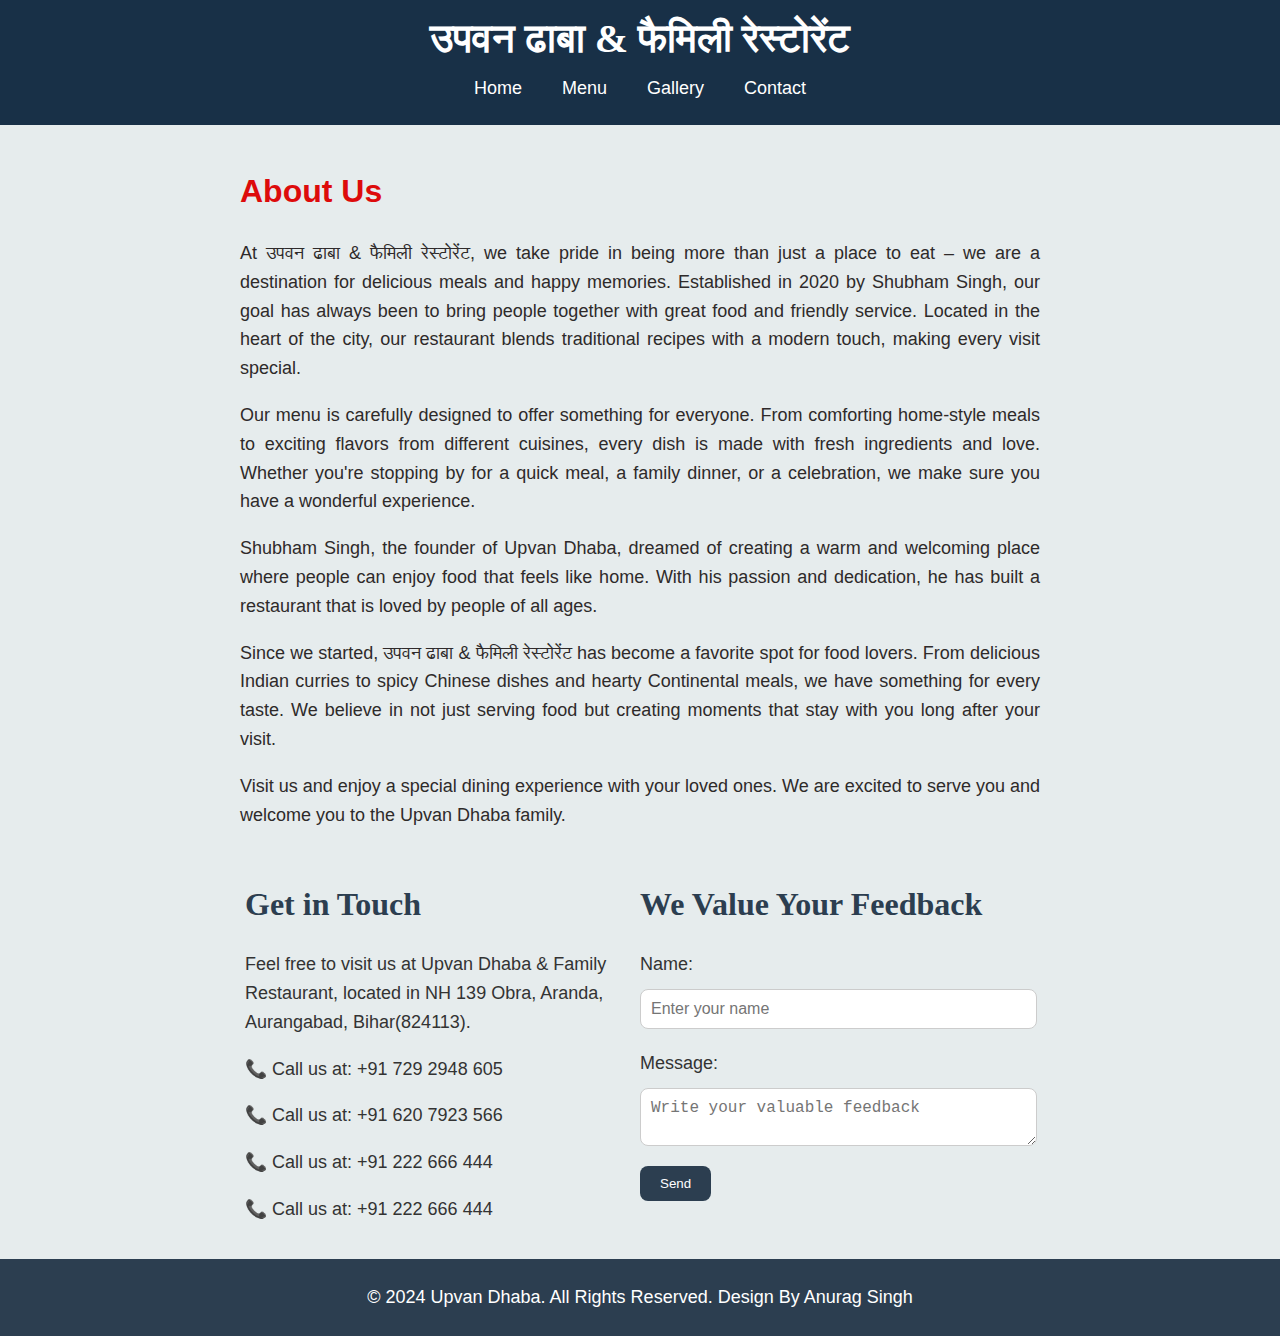
<file: about.html>
<!DOCTYPE html>
<html lang="en">

<head>
    <meta charset="UTF-8">
    <meta name="viewport" content="width=device-width, initial-scale=1.0">
    <title>उपवन ढाबा & फैमिली रेस्टोरेंट</title>
    <link rel="icon" href="image/upvan-icon.png" type="image/x-icon">
    <link rel="stylesheet" href="about.css">
</head>

<body>
    <!-- Header -->
    <header class="header">
        <div class="logo">उपवन ढाबा & फैमिली रेस्टोरेंट</div>
        <nav>
            <ul>
                <li><a href="index.html">Home</a></li>
                <li><a href="menu.html">Menu</a></li>
                <li><a href="index.html#gallery">Gallery</a></li>
                <li><a href="index.html#contact">Contact</a></li>
            </ul>
        </nav>
    </header>
    <main>
        <h1>About Us</h1>
        <p>
            At उपवन ढाबा & फैमिली रेस्टोरेंट, we take pride in being more than just a place to eat – we are a
            destination for delicious meals and happy memories. Established in 2020 by Shubham Singh, our goal has
            always been to bring people together with great food and friendly service. Located in the heart of the city,
            our restaurant blends traditional recipes with a modern touch, making every visit special.
        </p>
        <p>
            Our menu is carefully designed to offer something for everyone. From comforting home-style meals to exciting
            flavors from different cuisines, every dish is made with fresh ingredients and love. Whether you're stopping
            by for a quick meal, a family dinner, or a celebration, we make sure you have a wonderful experience.
        </p>
        <p>
            Shubham Singh, the founder of Upvan Dhaba, dreamed of creating a warm and welcoming place where people
            can enjoy food that feels like home. With his passion and dedication, he has built a restaurant that is
            loved by people of all ages.
        </p>
        <p>
            Since we started, उपवन ढाबा & फैमिली रेस्टोरेंट has become a favorite spot for food lovers. From
            delicious Indian curries to spicy Chinese dishes and hearty Continental meals, we have something for every
            taste. We believe in not just serving food but creating moments that stay with you long after your visit.
        </p>
        <p>
            Visit us and enjoy a special dining experience with your loved ones. We are excited to serve you and welcome
            you to the Upvan Dhaba family.
        </p>

        <!-- Contact Section -->
        <section id="contact" class="contact">
            <div class="addres">
                <h2>Get in Touch</h2>
                <p>Feel free to visit us at Upvan Dhaba & Family Restaurant, located in NH 139 Obra, Aranda, Aurangabad,
                    Bihar(824113).</p>
                <p>📞 Call us at: +91 729 2948 605</p>
                <p>📞 Call us at: +91 620 7923 566</p>
                <p>📞 Call us at: +91 222 666 444</p>
                <p>📞 Call us at: +91 222 666 444</p>
            </div>
            <div class="response">
                <h2>We Value Your Feedback</h2>
                <form action="https://formspree.io/f/mdkovyzl" method="POST" id="feedback-form" onsubmit="clearForm()">
                    <label for="name">Name:</label>
                    <input type="text" id="name" name="name" placeholder="Enter your name" required>
                    <label for="message">Message:</label>
                    <textarea id="message" name="message" placeholder="Write your valuable feedback"></textarea required>
                <button type="submit">Send</button>
            </form>
        </div>
    </section>

    </main>
    <footer>           
        <p>&copy; 2024 Upvan Dhaba. All Rights Reserved. Design By Anurag Singh</p>
    </footer>

    <script>
        function clearForm() {
            // Delay clearing to allow submission to Formspree
            setTimeout(() => {
                document.getElementById('feedback-form').reset();
            }, 100); // Slight delay to allow form submission
        }
    </script>
</body>

</html>
</file>
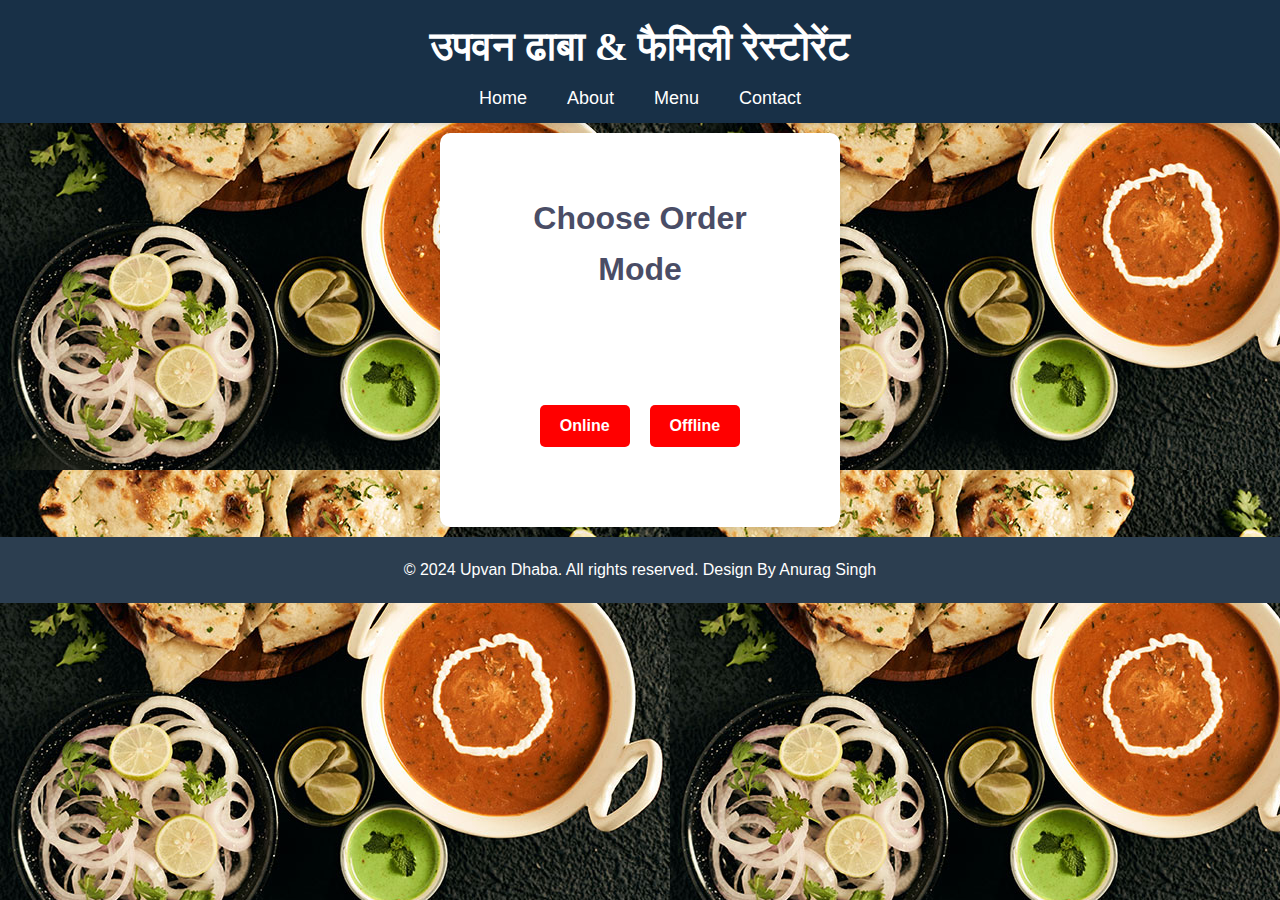
<file: choiceMode.html>
<!DOCTYPE html>
<html lang="en">

<head>
    <meta charset="UTF-8">
    <meta name="viewport" content="width=device-width, initial-scale=1.0">
    <link rel="icon" href="image/upvan-icon.png" type="image/x-icon">
    <title>Order Preference</title>
    <link rel="icon" href="image/upvan-icon.png" type="image/x-icon">
    <link rel="stylesheet" href="https://cdnjs.cloudflare.com/ajax/libs/font-awesome/6.0.0-beta3/css/all.min.css">
    <link rel="stylesheet" href="order.css">
    <style>
        body {
            background-image: url(image/about-img.jpg);
        }

        /* Order Section Styles */
        .choice-section {
            background-color: #fff;
            /* width: 500px; */
            max-width: 400px;
            margin: 10px auto;
            padding: 60px;
            border-radius: 10px;
            box-shadow: 0 4px 10px rgba(0, 0, 0, 0.1);
            text-align: center;
            /* margin-bottom: 20px; */
        }

        h1 {
            font-size: 2rem;
            color: #4a4d66;
            text-align: center;
        }

        .btn {
            display: flex;
            justify-content: center;
            align-items: center;
            margin-top: 100px;
            margin-bottom: 10px;
            /* background-color: red; */
            /* gap: 20px; */
        }

        button {
            font-weight: bold;
            margin: 10px;
            padding: 12px 20px;
            font-size: 1rem;
            color: #fff;
            background-color: #ff0000;
            border: none;
            border-radius: 5px;
            cursor: pointer;
            transition: background-color 0.3s ease;
        }

        button:hover {
            background-color: #ae4444;
        }

        @media only screen and (max-width: 768px) {
            .choice-section {
                max-width: 290px;
                margin: 47px auto;
            }
        }
    </style>
</head>

<body>
    <!-- Header -->
    <header class="header">
        <div class="logo">उपवन ढाबा & फैमिली रेस्टोरेंट</div>
        <nav>
            <ul>
                <li><a href="index.html">Home</a></li>
                <li><a href="about.html">About</a></li>
                <li><a href="menu.html">Menu</a></li>
                <li><a href="index.html#contact">Contact</a></li>
            </ul>
        </nav>
    </header>
    <section class="choice-section">
        <h1>Choose Order Mode</h1>
        <div class="btn">
            <button onclick="redirectOrder('online')">Online</button>
            <button onclick="redirectOrder('offline')">Offline</button>
        </div>
    </section>
    <!-- Footer -->
    <footer class="footer">
        <div class="footer-content">
            <p>&copy; 2024 Upvan Dhaba. All rights reserved. Design By Anurag Singh</p>
        </div>
    </footer>

    <script>
        function redirectOrder(mode) {
            if (mode === 'online') {
                window.location.href = 'orderOnline.html';
            } else if (mode === 'offline') {
                window.location.href = 'orderOffline.html';
            }
        }
    </script>
</body>

</html>
</file>
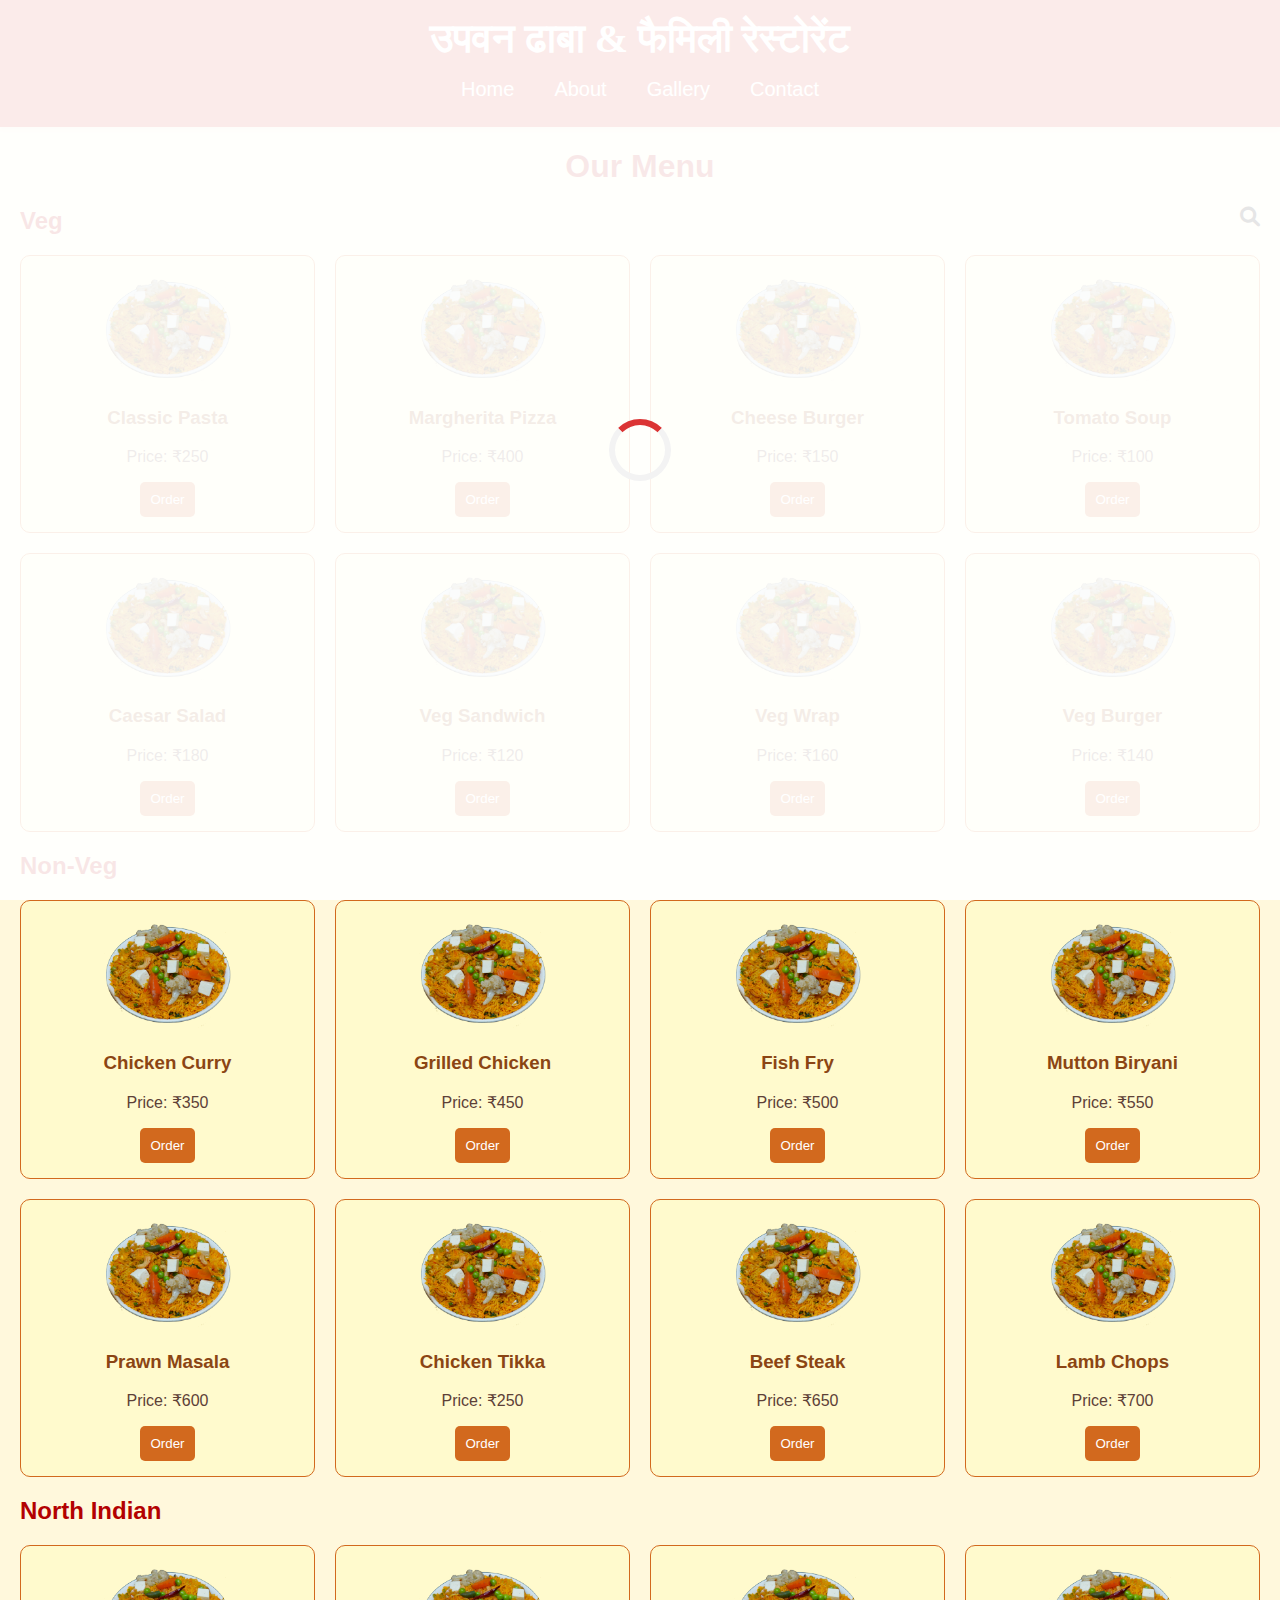
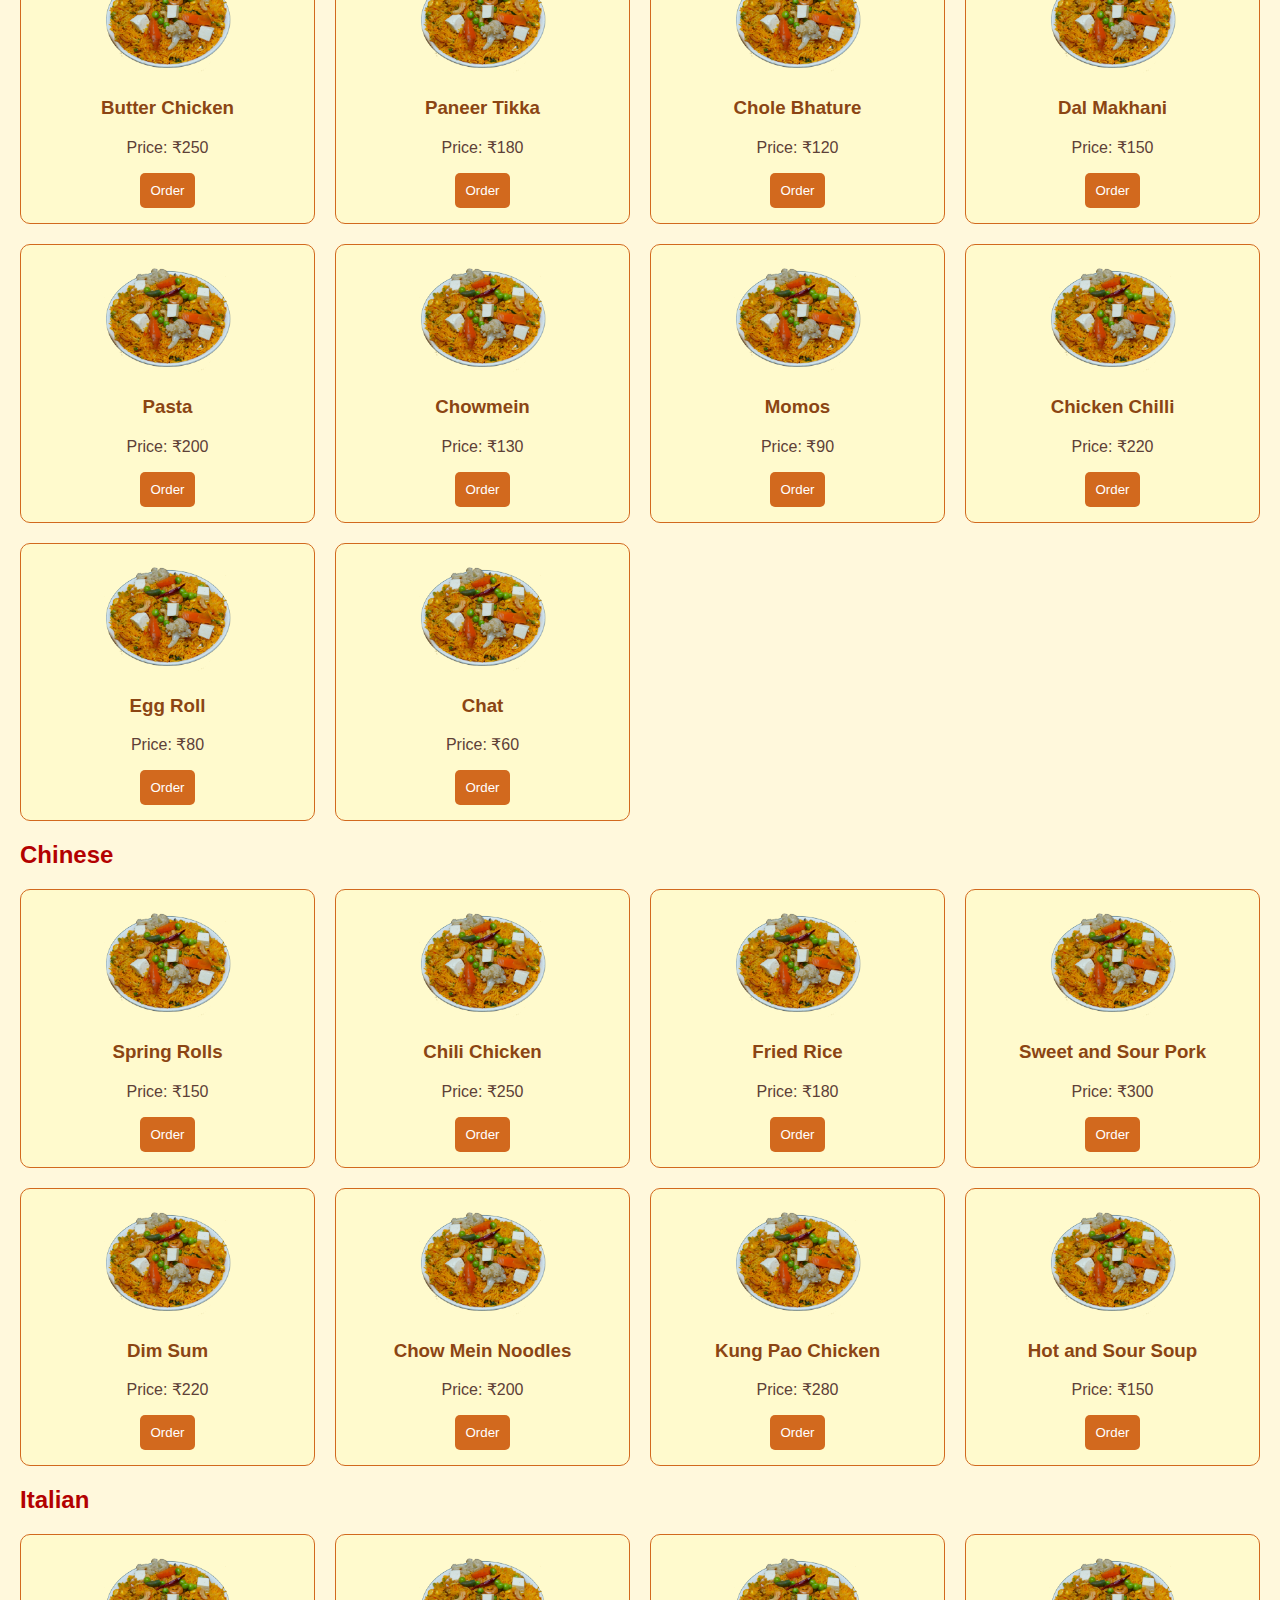
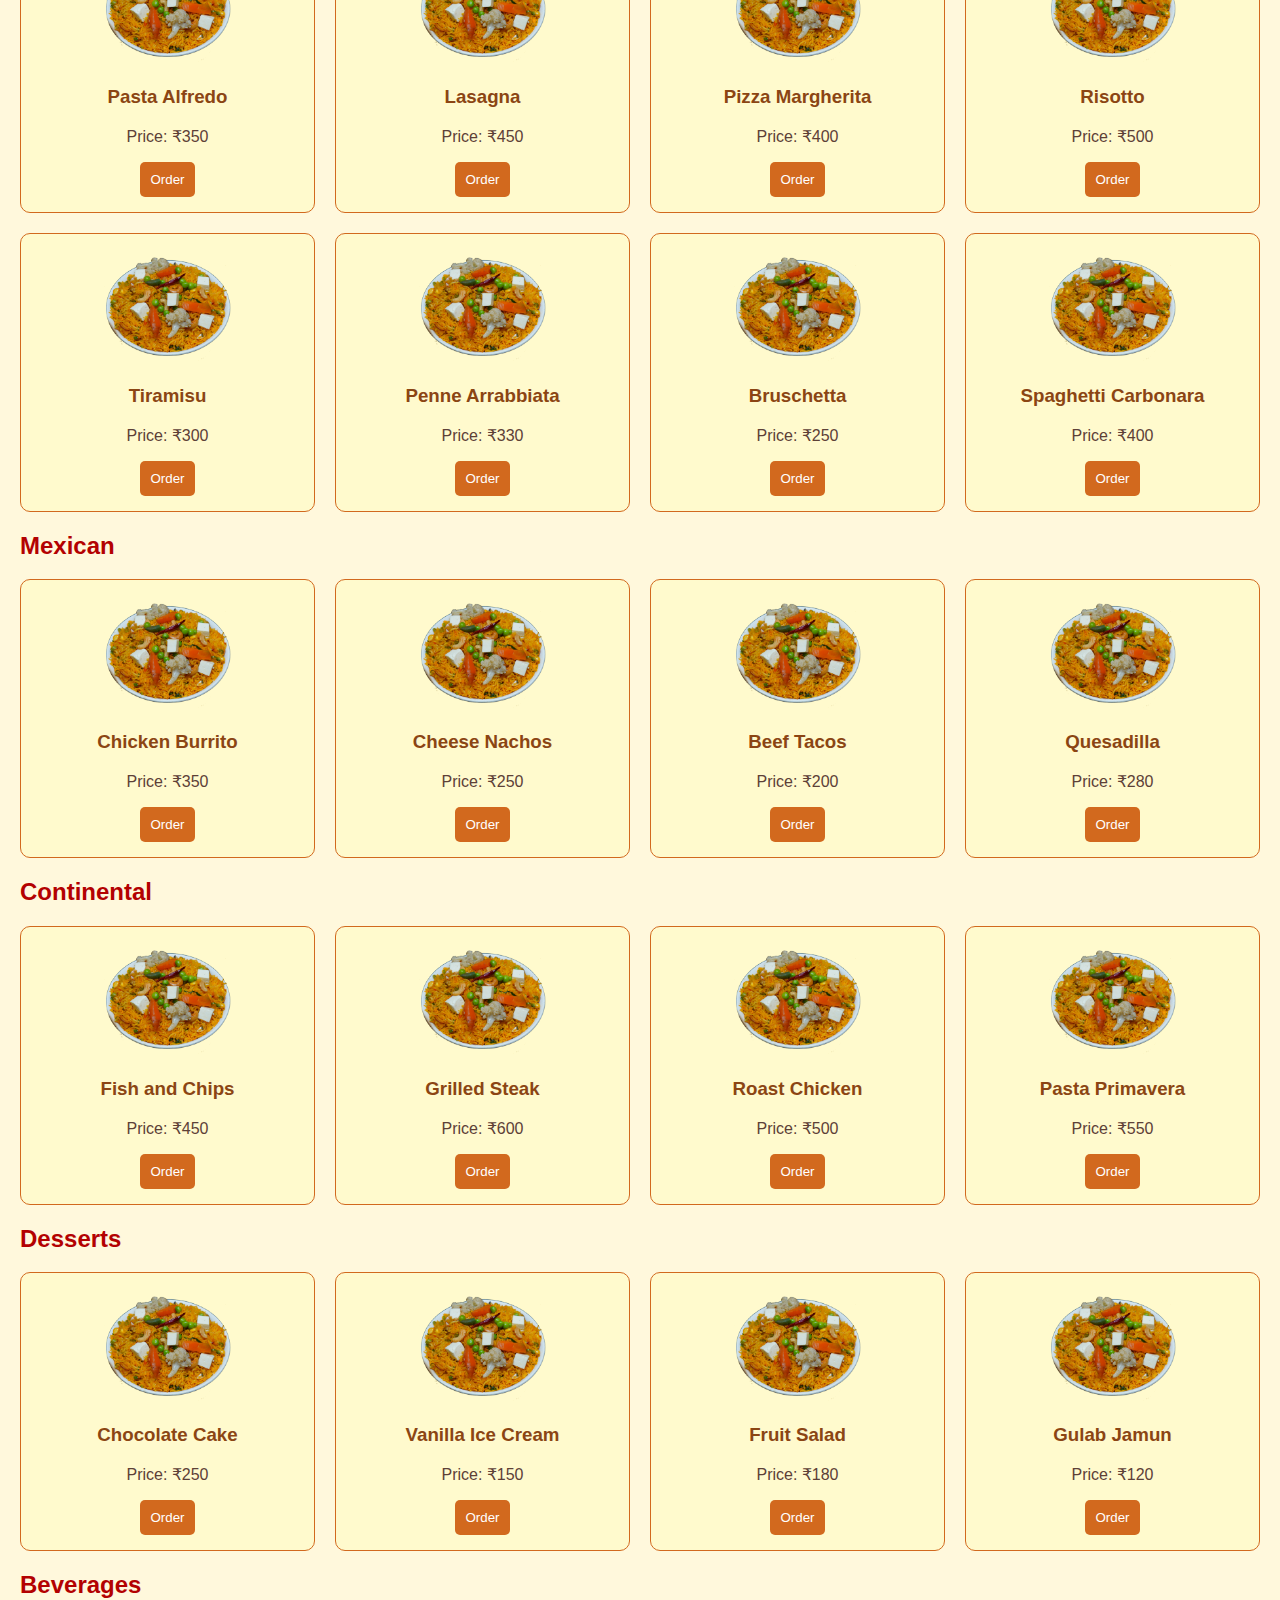
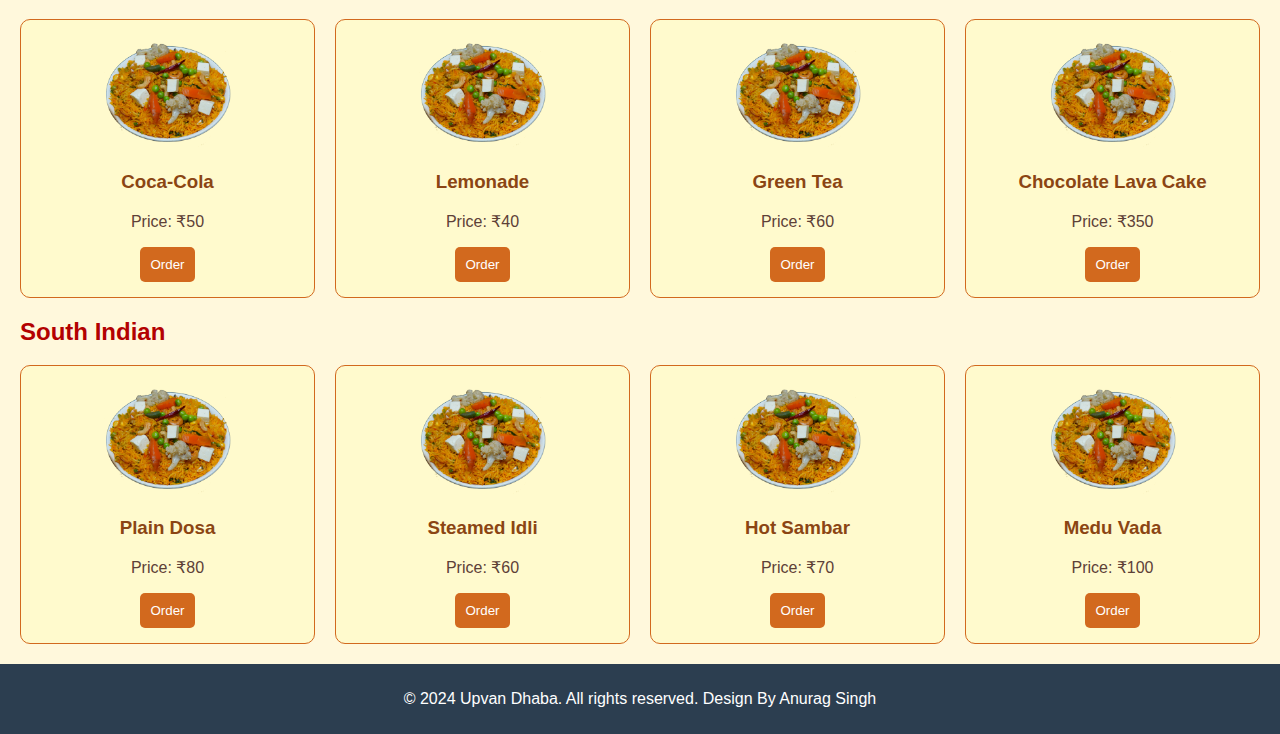
<file: menu.html>
<!DOCTYPE html>
<html lang="en">

<head>
    <meta charset="UTF-8">
    <meta name="viewport" content="width=device-width, initial-scale=1.0">
    <title>उपवन ढाबा & फैमिली रेस्टोरेंट</title>
    <link rel="icon" href="image/upvan-icon.png" type="image/x-icon">
    <link rel="stylesheet" href="https://cdnjs.cloudflare.com/ajax/libs/font-awesome/6.0.0-beta3/css/all.min.css">
    <link rel="stylesheet" href="menu.css">
</head>

<body>
    <!-- Loading Screen -->
    <div id="loading-overlay">
        <div class="loader"></div>
    </div>
    <!-- Rotating loader during blur effect -->
    <div id="blur-overlay" style="display: none;">
        <div class="blur-loader"></div>
    </div>


    <!-- Header -->
    <header class="header">
        <div class="logo">उपवन ढाबा & फैमिली रेस्टोरेंट</div>
        <nav>
            <ul>
                <li><a href="index.html">Home</a></li>
                <li><a href="about.html">About</a></li>
                <li><a href="index.html#gallery">Gallery</a></li>
                <li><a href="index.html#contact">Contact</a></li>
            </ul>
        </nav>
    </header>
    <div class="menu-name">
        <h1>Our Menu</h1>
    </div>
    <div class="search">
        <input type="text" id="search-input" required>
        <button id="search-btn">Search</button>
        <i id="search-icon" class="fas fa-search"></i>
    </div>
    <!-- Veg Category -->
    <section class="items">
        <div class="container veg" id="veg">
            <h2 class="name">Veg</h2>
            <div class="menu">
                <div class="menu-item">
                    <img src="image/contact-img.png" alt="Pasta">
                    <h3>Classic Pasta</h3>
                    <p>Price: ₹250</p>
                    <button class="order-button">Order</button>
                </div>
                <div class="menu-item">
                    <img src="image/contact-img.png" alt="Pizza">
                    <h3>Margherita Pizza</h3>
                    <p>Price: ₹400</p>
                    <button class="order-button">Order</button>
                </div>
                <div class="menu-item">
                    <img src="image/contact-img.png" alt="Burger">
                    <h3>Cheese Burger</h3>
                    <p>Price: ₹150</p>
                    <button class="order-button">Order</button>
                </div>
                <div class="menu-item">
                    <img src="image/contact-img.png" alt="Soup">
                    <h3>Tomato Soup</h3>
                    <p>Price: ₹100</p>
                    <button class="order-button">Order</button>
                </div>
                <div class="menu-item">
                    <img src="image/contact-img.png" alt="Salad">
                    <h3>Caesar Salad</h3>
                    <p>Price: ₹180</p>
                    <button class="order-button">Order</button>
                </div>
                <div class="menu-item">
                    <img src="image/contact-img.png" alt="Veg Sandwich">
                    <h3>Veg Sandwich</h3>
                    <p>Price: ₹120</p>
                    <button class="order-button">Order</button>
                </div>
                <div class="menu-item">
                    <img src="image/contact-img.png" alt="Veg Wrap">
                    <h3>Veg Wrap</h3>
                    <p>Price: ₹160</p>
                    <button class="order-button">Order</button>
                </div>
                <div class="menu-item">
                    <img src="image/contact-img.png" alt="Veg Burger">
                    <h3>Veg Burger</h3>
                    <p>Price: ₹140</p>
                    <button class="order-button">Order</button>
                </div>
            </div>
        </div>


        <!-- Non-Veg Category -->
        <div class="container non-veg" id="non-veg">
            <h2 class="name">Non-Veg</h2>
            <div class="menu">
                <div class="menu-item">
                    <img src="image/contact-img.png" alt="Chicken Curry">
                    <h3>Chicken Curry</h3>
                    <p>Price: ₹350</p>
                    <button class="order-button">Order</button>
                </div>
                <div class="menu-item">
                    <img src="image/contact-img.png" alt="Grilled Chicken">
                    <h3>Grilled Chicken</h3>
                    <p>Price: ₹450</p>
                    <button class="order-button">Order</button>
                </div>
                <div class="menu-item">
                    <img src="image/contact-img.png" alt="Fish Fry">
                    <h3>Fish Fry</h3>
                    <p>Price: ₹500</p>
                    <button class="order-button">Order</button>
                </div>
                <div class="menu-item">
                    <img src="image/contact-img.png" alt="Mutton Biryani">
                    <h3>Mutton Biryani</h3>
                    <p>Price: ₹550</p>
                    <button class="order-button">Order</button>
                </div>
                <div class="menu-item">
                    <img src="image/contact-img.png" alt="Prawn Masala">
                    <h3>Prawn Masala</h3>
                    <p>Price: ₹600</p>
                    <button class="order-button">Order</button>
                </div>
                <div class="menu-item">
                    <img src="image/contact-img.png" alt="Chicken Tikka">
                    <h3>Chicken Tikka</h3>
                    <p>Price: ₹250</p>
                    <button class="order-button">Order</button>
                </div>
                <div class="menu-item">
                    <img src="image/contact-img.png" alt="Beef Steak">
                    <h3>Beef Steak</h3>
                    <p>Price: ₹650</p>
                    <button class="order-button">Order</button>
                </div>
                <div class="menu-item">
                    <img src="image/contact-img.png" alt="Lamb Chops">
                    <h3>Lamb Chops</h3>
                    <p>Price: ₹700</p>
                    <button class="order-button">Order</button>
                </div>
            </div>
        </div>


        <!-- North Indian Category -->
        <div class="container north-indian" id="north indian">
            <h2 class="name">North Indian</h2>
            <div class="menu">
                <!-- North Indian menu items here -->
                <div class="menu-item">
                    <img src="image/contact-img.png" alt="Butter Chicken">
                    <h3>Butter Chicken</h3>
                    <p>Price: ₹250</p>
                    <button class="order-button">Order</button>
                </div>
                <div class="menu-item">
                    <img src="image/contact-img.png" alt="Paneer Tikka">
                    <h3>Paneer Tikka</h3>
                    <p>Price: ₹180</p>
                    <button class="order-button">Order</button>
                </div>
                <div class="menu-item">
                    <img src="image/contact-img.png" alt="Chole Bhature">
                    <h3>Chole Bhature</h3>
                    <p>Price: ₹120</p>
                    <button class="order-button">Order</button>
                </div>
                <div class="menu-item">
                    <img src="image/contact-img.png" alt="Dal Makhani">
                    <h3>Dal Makhani</h3>
                    <p>Price: ₹150</p>
                    <button class="order-button">Order</button>
                </div>
                <div class="menu-item">
                    <img src="image/contact-img.png" alt="Pasta">
                    <h3>Pasta</h3>
                    <p>Price: ₹200</p>
                    <button class="order-button">Order</button>
                </div>
                <div class="menu-item">
                    <img src="image/contact-img.png" alt="Chowmein">
                    <h3>Chowmein</h3>
                    <p>Price: ₹130</p>
                    <button class="order-button">Order</button>
                </div>
                <div class="menu-item">
                    <img src="image/contact-img.png" alt="Momos">
                    <h3>Momos</h3>
                    <p>Price: ₹90</p>
                    <button class="order-button">Order</button>
                </div>
                <div class="menu-item">
                    <img src="image/contact-img.png" alt="Chicken Chilli">
                    <h3>Chicken Chilli</h3>
                    <p>Price: ₹220</p>
                    <button class="order-button">Order</button>
                </div>
                <div class="menu-item">
                    <img src="image/contact-img.png" alt="Egg Roll">
                    <h3>Egg Roll</h3>
                    <p>Price: ₹80</p>
                    <button class="order-button">Order</button>
                </div>
                <div class="menu-item">
                    <img src="image/contact-img.png" alt="Chat">
                    <h3>Chat</h3>
                    <p>Price: ₹60</p>
                    <button class="order-button">Order</button>
                </div>
            </div>
        </div>
        <!-- Chinese Category -->
        <div class="container chinese" id="chinese">
            <h2 class="name">Chinese</h2>
            <div class="menu">
                <div class="menu-item">
                    <img src="image/contact-img.png" alt="Spring Rolls">
                    <h3>Spring Rolls</h3>
                    <p>Price: ₹150</p>
                    <button class="order-button">Order</button>
                </div>
                <div class="menu-item">
                    <img src="image/contact-img.png" alt="Chili Chicken">
                    <h3>Chili Chicken</h3>
                    <p>Price: ₹250</p>
                    <button class="order-button">Order</button>
                </div>
                <div class="menu-item">
                    <img src="image/contact-img.png" alt="Fried Rice">
                    <h3>Fried Rice</h3>
                    <p>Price: ₹180</p>
                    <button class="order-button">Order</button>
                </div>
                <div class="menu-item">
                    <img src="image/contact-img.png" alt="Sweet and Sour Pork">
                    <h3>Sweet and Sour Pork</h3>
                    <p>Price: ₹300</p>
                    <button class="order-button">Order</button>
                </div>
                <div class="menu-item">
                    <img src="image/contact-img.png" alt="Dim Sum">
                    <h3>Dim Sum</h3>
                    <p>Price: ₹220</p>
                    <button class="order-button">Order</button>
                </div>
                <div class="menu-item">
                    <img src="image/contact-img.png" alt="Noodles">
                    <h3>Chow Mein Noodles</h3>
                    <p>Price: ₹200</p>
                    <button class="order-button">Order</button>
                </div>
                <div class="menu-item">
                    <img src="image/contact-img.png" alt="Kung Pao Chicken">
                    <h3>Kung Pao Chicken</h3>
                    <p>Price: ₹280</p>
                    <button class="order-button">Order</button>
                </div>
                <div class="menu-item">
                    <img src="image/contact-img.png" alt="Hot and Sour Soup">
                    <h3>Hot and Sour Soup</h3>
                    <p>Price: ₹150</p>
                    <button class="order-button">Order</button>
                </div>
            </div>
        </div>

        <!-- Italian Category -->
        <div class="container italian" id="italian">
            <h2 class="name">Italian</h2>
            <div class="menu">
                <div class="menu-item">
                    <img src="image/contact-img.png" alt="Pasta Alfredo">
                    <h3>Pasta Alfredo</h3>
                    <p>Price: ₹350</p>
                    <button class="order-button">Order</button>
                </div>
                <div class="menu-item">
                    <img src="image/contact-img.png" alt="Lasagna">
                    <h3>Lasagna</h3>
                    <p>Price: ₹450</p>
                    <button class="order-button">Order</button>
                </div>
                <div class="menu-item">
                    <img src="image/contact-img.png" alt="Pizza Margherita">
                    <h3>Pizza Margherita</h3>
                    <p>Price: ₹400</p>
                    <button class="order-button">Order</button>
                </div>
                <div class="menu-item">
                    <img src="image/contact-img.png" alt="Risotto">
                    <h3>Risotto</h3>
                    <p>Price: ₹500</p>
                    <button class="order-button">Order</button>
                </div>
                <div class="menu-item">
                    <img src="image/contact-img.png" alt="Tiramisu">
                    <h3>Tiramisu</h3>
                    <p>Price: ₹300</p>
                    <button class="order-button">Order</button>
                </div>
                <div class="menu-item">
                    <img src="image/contact-img.png" alt="Penne Arrabbiata">
                    <h3>Penne Arrabbiata</h3>
                    <p>Price: ₹330</p>
                    <button class="order-button">Order</button>
                </div>
                <div class="menu-item">
                    <img src="image/contact-img.png" alt="Bruschetta">
                    <h3>Bruschetta</h3>
                    <p>Price: ₹250</p>
                    <button class="order-button">Order</button>
                </div>
                <div class="menu-item">
                    <img src="image/contact-img.png" alt="Carbonara">
                    <h3>Spaghetti Carbonara</h3>
                    <p>Price: ₹400</p>
                    <button class="order-button">Order</button>
                </div>
            </div>
        </div>
        <!-- Mexican Category -->
        <div class="container mexican" id="mexican">
            <h2 class="name">Mexican</h2>
            <div class="menu">
                <!-- Mexican menu items here -->
                <div class="menu-item">
                    <img src="image/contact-img.png" alt="Burrito">
                    <h3>Chicken Burrito</h3>
                    <p>Price: ₹350</p>
                    <button class="order-button">Order</button>
                </div>
                <div class="menu-item">
                    <img src="image/contact-img.png" alt="Nachos">
                    <h3>Cheese Nachos</h3>
                    <p>Price: ₹250</p>
                    <button class="order-button">Order</button>
                </div>
                <div class="menu-item">
                    <img src="image/contact-img.png" alt="Tacos">
                    <h3>Beef Tacos</h3>
                    <p>Price: ₹200</p>
                    <button class="order-button">Order</button>
                </div>
                <div class="menu-item">
                    <img src="image/contact-img.png" alt="Quesadilla">
                    <h3>Quesadilla</h3>
                    <p>Price: ₹280</p>
                    <button class="order-button">Order</button>
                </div>
            </div>
        </div>

        <!-- Continental Category -->
        <div class="container continental" id="continental">
            <h2 class="name">Continental</h2>
            <div class="menu">
                <!-- Continental menu items here -->
                <div class="menu-item">
                    <img src="image/contact-img.png" alt="Fish and Chips">
                    <h3>Fish and Chips</h3>
                    <p>Price: ₹450</p>
                    <button class="order-button">Order</button>
                </div>
                <div class="menu-item">
                    <img src="image/contact-img.png" alt="Steak">
                    <h3>Grilled Steak</h3>
                    <p>Price: ₹600</p>
                    <button class="order-button">Order</button>
                </div>
                <div class="menu-item">
                    <img src="image/contact-img.png" alt="Roast Chicken">
                    <h3>Roast Chicken</h3>
                    <p>Price: ₹500</p>
                    <button class="order-button">Order</button>
                </div>
                <div class="menu-item">
                    <img src="image/contact-img.png" alt="Pasta Primavera">
                    <h3>Pasta Primavera</h3>
                    <p>Price: ₹550</p>
                    <button class="order-button">Order</button>
                </div>
            </div>
        </div>

        <!-- Desserts Category -->
        <div class="container desserts" id="desserts">
            <h2 class="name">Desserts</h2>
            <div class="menu">
                <!-- Desserts menu items here -->
                <div class="menu-item">
                    <img src="image/contact-img.png" alt="Chocolate Cake">
                    <h3>Chocolate Cake</h3>
                    <p>Price: ₹250</p>
                    <button class="order-button">Order</button>
                </div>
                <div class="menu-item">
                    <img src="image/contact-img.png" alt="Ice Cream">
                    <h3>Vanilla Ice Cream</h3>
                    <p>Price: ₹150</p>
                    <button class="order-button">Order</button>
                </div>
                <div class="menu-item">
                    <img src="image/contact-img.png" alt="Fruit Salad">
                    <h3>Fruit Salad</h3>
                    <p>Price: ₹180</p>
                    <button class="order-button">Order</button>
                </div>
                <div class="menu-item">
                    <img src="image/contact-img.png" alt="Gulab Jamun">
                    <h3>Gulab Jamun</h3>
                    <p>Price: ₹120</p>
                    <button class="order-button">Order</button>
                </div>
            </div>
        </div>

        <!-- Beverages Category -->
        <div class="container beverages" id="beverages">
            <h2 class="name">Beverages</h2>
            <div class="menu">
                <!-- Beverages menu items here -->
                <div class="menu-item">
                    <img src="image/contact-img.png" alt="Coke">
                    <h3>Coca-Cola</h3>
                    <p>Price: ₹50</p>
                    <button class="order-button">Order</button>
                </div>
                <div class="menu-item">
                    <img src="image/contact-img.png" alt="Lemonade">
                    <h3>Lemonade</h3>
                    <p>Price: ₹40</p>
                    <button class="order-button">Order</button>
                </div>
                <div class="menu-item">
                    <img src="image/contact-img.png" alt="Tea">
                    <h3>Green Tea</h3>
                    <p>Price: ₹60</p>
                    <button class="order-button">Order</button>
                </div>
                <div class="menu-item">
                    <img src="image/contact-img.png" alt="Chocolate Lava Cake">
                    <h3>Chocolate Lava Cake</h3>
                    <p>Price: ₹350</p>
                    <button class="order-button">Order</button>
                </div>
            </div>
        </div>

        <!-- South Indian Category -->
        <div class="container south-indian" id="south indian">
            <h2 class="name">South Indian</h2>
            <div class="menu">
                <!-- South Indian menu items here -->
                <div class="menu-item">
                    <img src="image/contact-img.png" alt="Dosa">
                    <h3>Plain Dosa</h3>
                    <p>Price: ₹80</p>
                    <button class="order-button">Order</button>
                </div>
                <div class="menu-item">
                    <img src="image/contact-img.png" alt="Idli">
                    <h3>Steamed Idli</h3>
                    <p>Price: ₹60</p>
                    <button class="order-button">Order</button>
                </div>
                <div class="menu-item">
                    <img src="image/contact-img.png" alt="Sambar">
                    <h3>Hot Sambar</h3>
                    <p>Price: ₹70</p>
                    <button class="order-button">Order</button>
                </div>
                <div class="menu-item">
                    <img src="image/contact-img.png" alt="Vada">
                    <h3>Medu Vada</h3>
                    <p>Price: ₹100</p>
                    <button class="order-button">Order</button>
                </div>
            </div>

        </div>

    </section>
    <!-- Footer -->
    <footer class="footer">
        <div class="footer-content">
            <p>&copy; 2024 Upvan Dhaba. All rights reserved. Design By Anurag Singh</p>
        </div>
    </footer>
    <button id="backToTop" onclick="scrollToTop()">
        <i class="fas fa-arrow-up"></i>
    </button>

    <script src="menu.js"></script>

</body>

</html>
</file>
<file: about.css>
body {
    font-family: Arial, sans-serif;
    background-color: #e6eced;
    /* Warm beige background */
    margin: 0;
    padding: 0;
}

.header {
    background-color: #183047;
    /* Chocolate brown */
    color: white;
    text-align: center;
    padding: 10px 0;
}

.header .logo {
    font-family: Georgia, serif;
    color: white;
    font-size: 40px;
    font-weight: bold;
    text-transform: uppercase;
    margin-bottom: 5px;
    margin-top: 5px;
}

.header nav ul {
    list-style: none;
    display: flex;
    justify-content: center;
    padding: 0;
}

.header nav ul li {
    margin: 0 20px;
}

.header nav ul li a {
    color: white;
    text-decoration: none;
    font-size: 18px;
    transition: color 0.3s;
}

.header nav ul li a:hover {
    font-weight: bold;
}

main {
    padding: 20px;
    max-width: 800px;
    margin: auto;
    line-height: 1.6;
}

h1 {
    text-align: left;
    color: #dd0b0b;
    /* Saddle brown */
}

p {
    color: #2e2a2a;
    font-size: 18px;
    text-align: justify;
}

.contact {
    padding: 5px;
    text-align: left;
    display: flex;
    justify-content: space-between;
    align-items: flex-start;
    gap: 0px;
    /* Removes additional spacing between elements */
}

.contact>div {
    flex: 1;
    /* Ensures equal width for all three sections */
    margin: 0;
    /* Removes any default margin that could cause gaps */
    padding: 0px;
    /* Optional: Adjust for internal spacing */
}

.contact h2 {
    font-family: cursive;
    font-size: 32px;
    margin-bottom: 20px;
    color: #2c3e50;
}

.contact p {
    text-align: left;
    font-size: 18px;
    color: #333;
    margin-bottom: 10px;
}

.contact form {
    display: flex;
    flex-direction: column;
    align-items: flex-start;
    gap: 10px;
}

.contact label {
    font-size: 18px;
    text-align: left;
    width: 100%;
    color: #333;
}

.contact input,
.contact textarea {
    width: 95%;
    padding: 10px;
    font-size: 16px;
    border-radius: 8px;
    border: 1px solid #ccc;
    margin-bottom: 10px;
}

.contact button {
    background-color: #2c3e50;
    color: white;
    padding: 10px 20px;
    border: none;
    border-radius: 8px;
    cursor: pointer;
}

.contact button:hover {
    background-color: #3498db;
}



footer {
    text-align: center;
    padding: 10px;
    background-color: #2c3e50;
    color: white;
    /* position: fixed; */
    bottom: 0;
    width: auto;
}

footer p {
    /* margin-right: 30px; */
    color: white;
    text-align: center;
    padding-left: 0px;
    padding-right: 0px;
}


@media only screen and (max-width: 768px) {
    .header .logo {
        font-size: 30px;
        margin-top: 10px;
    }

    .contact {
        display: flex;
        flex-direction: column;
        /* align-items: center; */
        gap: 20px;
    }

    .header nav ul li {
        margin: 0 10px;
    }

    .header nav ul li a {
        color: white;
        text-decoration: none;
        font-size: 18px;
        font-weight: bold;
        transition: color 0.3s;
    }
}
</file>
<file: order.css>
/* Global styles */
* {
    margin: 0;
    padding: 0;
    box-sizing: border-box;
    font-family: 'Arial', sans-serif;
}

/* Body and background styles */
body {
    /* background-image: url(image/about-img.jpg); */
    background-color: #f9f9f9;
    color: #333;
    line-height: 1.6;
    /* padding: 20px; */
}

/* Header styles */
.header {
    background-color: #183047;
    padding: 10px;
    text-align: center;
    /* position: fixed; */
    /*Fix the header to the top */
    /* top: 0;
    left: 0;
    width: 100%;
    /* z-index: 1000; 
    /*Ensure header stays on top of other content */
    box-shadow: 0 2px 5px rgba(0, 0, 0, 0.1);
    /* Optional shadow for effect */
}

.header .logo {
    font-family: Georgia, serif;
    color: #ffffff;
    font-size: 40px;
    font-weight: bold;
    text-transform: uppercase;
    margin-bottom: 5px;
    margin-top: 5px;
}

.header nav ul {
    list-style: none;
    display: flex;
    justify-content: center;
    padding: 0;
}

.header nav ul li {
    margin: 0 20px;
}

.header nav ul li a {
    color: white;
    text-decoration: none;
    font-size: 18px;
    transition: color 0.3s;
}

.header nav ul li a:hover {
    color: #a9a698;
    font-weight: bold;
    /* Golden color on hover */
}

/* Order Section Styles */
.order-section {
    background-color: #fff;
    /* width: 500px; */
    max-width: 700px;
    margin: 40px auto;
    padding: 30px;
    border-radius: 10px;
    box-shadow: 0 4px 10px rgba(0, 0, 0, 0.1);
    text-align: center;
}

.order-section h2 {
    font-size: 28px;
    margin-bottom: 20px;
    color: #5D4037;
    /* Same brown from header */
}

/* Order Details */
.order-details {
    margin-bottom: 20px;
}

#order-image {
    width: 50%;
    height: auto;
    object-fit: cover;
    border-radius: 10px;
    margin-bottom: 15px;
}

#order-name {
    font-size: 22px;
    font-weight: bold;
    margin-bottom: 5px;
}

#order-price {
    font-size: 18px;
    color: #e65100;
    /* Dark orange for pricing */
}
#delivery-charge{
    font-size: 16px;
    color: #e65100
}

/* Form Styles */
#order-form {
    display: flex;
    flex-direction: column;
    align-items: center;
    padding: 0px;
}

#order-form label {
    font-size: 18px;
    margin-bottom: 5px;
    color: #5D4037;
    text-align: left;
    /* Ensure alignment is left */
    display: block;
    /* Makes the label occupy the full width */
    align-self: flex-start;
    /* Align the label to the left */
}

#order-form input {
    width: 100%;
    padding: 12px;
    margin-bottom: 15px;
    border: 2px solid #ccc;
    border-radius: 8px;
    font-size: 16px;
    transition: all 0.3s ease;
}

#order-form input:focus {
    border-color: #FF5722;
    /* Red border on focus */
    outline: none;
}

#order-form button {
    background-color: #FF5722;
    /* Bold red for the button */
    color: #fff;
    padding: 15px 25px;
    border: none;
    border-radius: 8px;
    font-size: 18px;
    cursor: pointer;
    transition: background-color 0.3s ease;
}

#order-form button:hover {
    background-color: #d84315;
    /* Darker red on hover */
}

/* Token Info Section */
#token-info {
    font-size: 20px;
    font-weight: bold;
    margin-top: 20px;
    color: #388E3C;
    /* Green color for confirmation */
}

#token-number {
    font-size: 24px;
    color: #FF5722;
    /* Red token number */
}

/* Footer */
.footer {
    background-color: #2c3e50;
    color: white;
    padding: 20px;
    display: flex;
    text-align: center;
}

.footer .footer-content {
    flex: 1;
    justify-content: center;
}


@media only screen and (max-width: 768px) {
    .header .logo {
        font-size: 30px;
    }
    
    .header nav ul li {
        margin: 0 10px;
    }
    
    .header nav ul li a {
        color: white;
        text-decoration: none;
        font-size: 18px;
        font-weight: bold;
        transition: color 0.3s;
    }
}
</file>
<file: menu.css>
body {
    font-family: Arial, sans-serif;
    background-color: #FFF8DC;
    /* Cornsilk */
    margin: 0;
    padding: 0;
}


/* The full-screen loading overlay */
#loading-overlay {
    position: fixed;
    top: 0;
    left: 0;
    width: 100%;
    height: 100%;
    background: rgba(255, 255, 255, 0.9);
    /* white background with opacity */
    display: flex;
    justify-content: center;
    align-items: center;
    z-index: 9999;
    /* Ensure it covers the page */
}

/* The loader circle (loading screen) */
.loader {
    border: 6px solid #f3f3f3;
    /* Light gray */
    border-top: 6px solid #db3434;
    /* Blue */
    border-radius: 50%;
    width: 50px;
    height: 50px;
    animation: spin 2s linear infinite;
}

/* The rotating loader for the blur effect */
#blur-overlay {
    position: fixed;
    top: 0;
    left: 0;
    width: 100%;
    height: 100%;
    background: rgba(0, 0, 0, 0.2);
    /* Semi-transparent background */
    display: flex;
    justify-content: center;
    align-items: center;
    z-index: 9998;
    /* Below the main loading overlay */
}

/* Rotating loader during blur effect */
.blur-loader {
    border: 8px solid #f3f3f3;
    /* Light gray */
    border-top: 8px solid #e74c3c;
    /* Red color for blur effect */
    border-radius: 50%;
    width: 50px;
    height: 50px;
    animation: spin 2s linear infinite;
}

/* Simple spinning animation for loader */
@keyframes spin {
    0% {
        transform: rotate(0deg);
    }

    100% {
        transform: rotate(360deg);
    }
}

/* Blurring effect */
.blurred {
    filter: blur(5px);
    /* Adds blur */
    pointer-events: none;
    /* Disable interaction with blurred content */
}


.header {
    background-color: #d53a29;
    /* background: #D2691E; */
    padding: 10px 0;
    text-align: center;
    /* position: fixed; */
    /*Fix the header to the top */
    /* top: 0;
    left: 0;
    width: 100%;
    z-index: 1000; */
    /*Ensure header stays on top of other content */
    box-shadow: 0 2px 5px rgba(0, 0, 0, 0.1);
    /* Optional shadow for effect */
}

.header .logo {
    font-family: Georgia, serif;
    color: white;
    font-size: 40px;
    font-weight: bold;
    text-transform: uppercase;
    margin-bottom: 5px;
    margin-top: 5px;
}

.header nav ul {
    list-style: none;
    display: flex;
    justify-content: center;
    padding: 0;
}

.header nav ul li {
    margin: 0 20px;
}

.header nav ul li a {
    color: white;
    text-decoration: none;
    font-size: 20px;
    transition: color 0.3s;
}

.header nav ul li a:hover {
    font-weight: bold;
}

.menu-name {
    text-align: center;
    color: #bb1a1a;
}

.search {
    align-items: center;
    text-align: right;
    float: right;
}

#search-input {
    display:none;
    width: 50;
    padding: 8px 12px;
    /* Add padding for usability */
    font-size: 16px;
    /* Adjust text size */
    border-radius: 5px;
    /* Rounded corners */
    outline: none;
    /* Remove default focus outline */
    border: 1px solid rgb(60, 60, 59);
}

#search-input:focus {
    border: 1px solid #f51616;
    /* Green border */
}

.search #search-btn {
    padding: 8px 10px;
    background-color: #bc1e0c;
    font-size: 16px;
    color: white;
    font-weight: bold;
    border-radius: 5px;
    border: none;
    display: none;
}

.search #search-btn:hover {
    background-color: rgb(212, 51, 51);
}

.search i{
    color: rgb(0, 0, 0);
    font-size: 20px;
    margin-right: 20px;
}

.items .name {
    padding-left: 20px;
    /* margin-left: 30px; */
    color: rgb(179, 1, 1);
}

.menu {
    display: grid;
    grid-template-columns: repeat(auto-fill, minmax(250px, 1fr));
    gap: 20px;
    padding: 0 20px;
}

.menu-item {
    background-color: #FFFACD;
    /* Lemon chiffon */
    border: 1px solid #D2691E;
    /* Chocolate brown */
    border-radius: 10px;
    text-align: center;
    padding: 15px;
}

.menu-item img {
    width: 50%;
    height: auto;
    object-fit: cover;
    border-radius: 10px;
}

.menu-item h3 {
    color: #8B4513;
    /* Saddle brown */
}

.menu-item p {
    color: #5D4037;
    font-size: 16px;
}

/* Footer */
.footer {
    background-color: #2c3e50;
    color: white;
    padding: 10px;
    display: flex;
    text-align: center;
    margin-top: 20px;
}

.footer .footer-content {
    flex: 1;
    justify-content: center;
}

.order-button {
    background-color: #D2691E;
    color: white;
    border: none;
    padding: 10px;
    border-radius: 5px;
    cursor: pointer;
}

.order-button:hover {
    background-color: #8B4513;
}


#backToTop {
    position: fixed;
    bottom: 20px;
    right: 20px;
    background-color: #ed1c24;
    color: white;
    border: none;
    border-radius: 50px;
    padding: 10px 15px;
    font-size: 16px;
    cursor: pointer;
    box-shadow: 0 4px 6px rgba(0, 0, 0, 0.1);
    display: none;
    transition: opacity 0.3s ease, transform 0.3s ease;
}

#backToTop:hover {
    background-color: #34495e;
}

#backToTop.show {
    display: block;
    /* Show when user scrolls */
    opacity: 1;
    transform: scale(1);
}

#backToTop.hide {
    opacity: 0;
    transform: scale(0.9);
}

@media only screen and (max-width: 768px) {
    .header .logo {
        font-size: 30px;
    }

    .header nav ul li {
        margin: 0 8px;
    }

    .header nav ul li a {
        font-size: 18px;
        font-weight: bold;
    }

    .search {
        padding-bottom: 20px;
    }

    #search-input {
        width: 55%;
    }

    #search-input:focus {
        border: 1px solid #f51616;
        /* Green border */
    }
}
</file>
